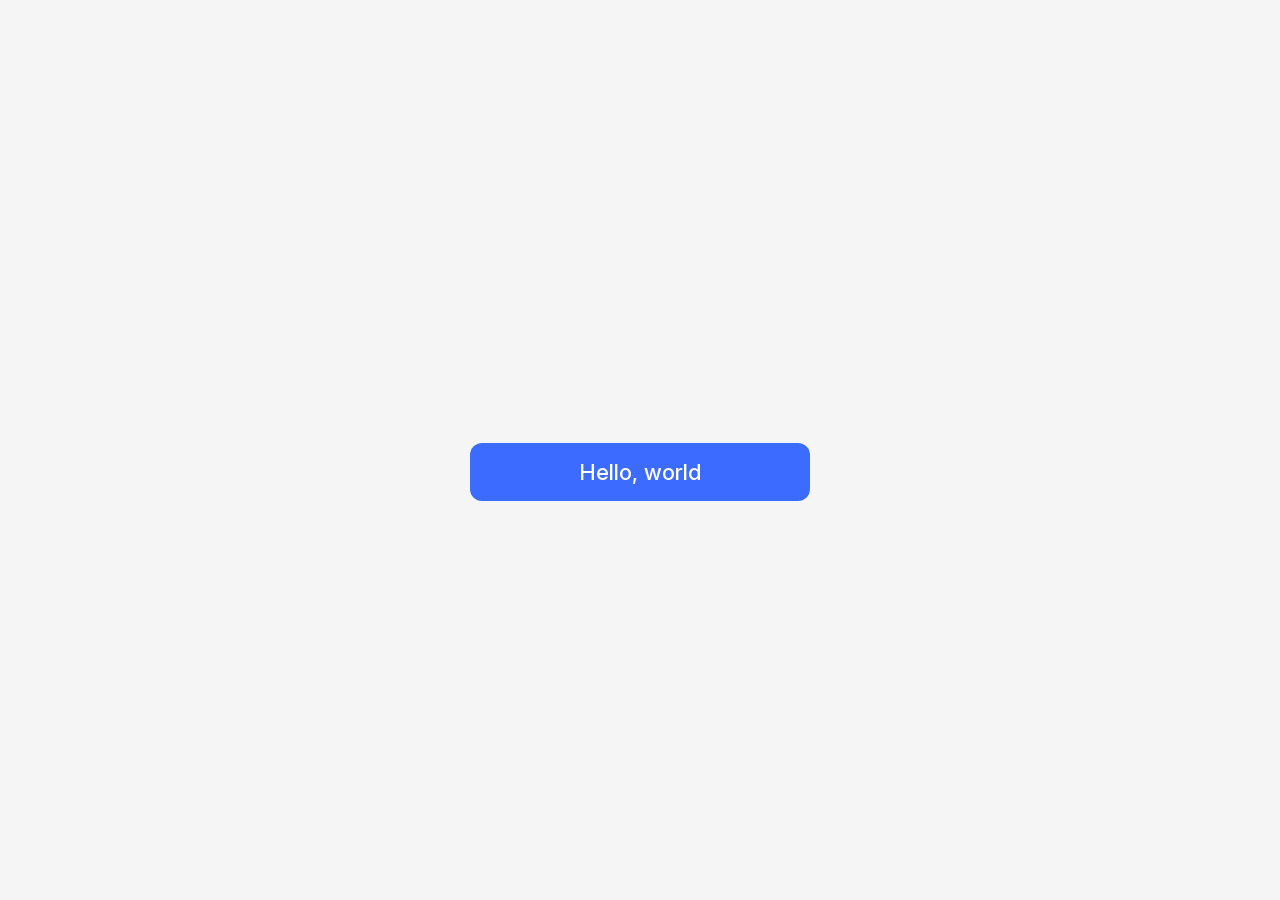
<file: index.html>
<!doctype html>
<html lang="en">
<head>
<meta charset="utf-8">
<meta name="viewport" content="width=device-width, initial-scale=1, viewport-fit=cover">
<!-- Between these markers is written by dev/configure.mjs from app.config.json. Edit there. -->
<!-- config -->
<title>Hello PWA</title>
<meta name="apple-mobile-web-app-title" content="Hello">
<meta name="theme-color" content="#f5f5f5" media="(prefers-color-scheme: light)">
<meta name="theme-color" content="#111111" media="(prefers-color-scheme: dark)">
<!-- /config -->
<!-- Home Screen: opens as an app. No apple-mobile-web-app-status-bar-style on purpose: on
     iOS 27 “black-translucent” makes iOS blur the top of the screen, and WebKit asks for the
     tag to be removed. iOS colors the status bar from #top-bar instead (see app.css). -->
<meta name="mobile-web-app-capable" content="yes">
<meta name="apple-mobile-web-app-capable" content="yes">
<link rel="manifest" href="manifest.webmanifest">
<link rel="icon" href="icons/favicon.svg" type="image/svg+xml">
<link rel="icon" href="icons/favicon-32.png" sizes="32x32" type="image/png">
<link rel="apple-touch-icon" href="icons/apple-touch-icon.png">
<link rel="preload" href="fonts/InterVariable.woff2" as="font" type="font/woff2" crossorigin>
<link rel="stylesheet" href="css/tokens.css">
<link rel="stylesheet" href="css/app.css">
<script type="module" src="js/app.js"></script>
</head>
<body>
<header id="top-bar"><!-- Put the app’s title and top controls here. --></header>
<main>
  <button id="hello" type="button">Hello, world</button>
</main>
</body>
</html>
</file>
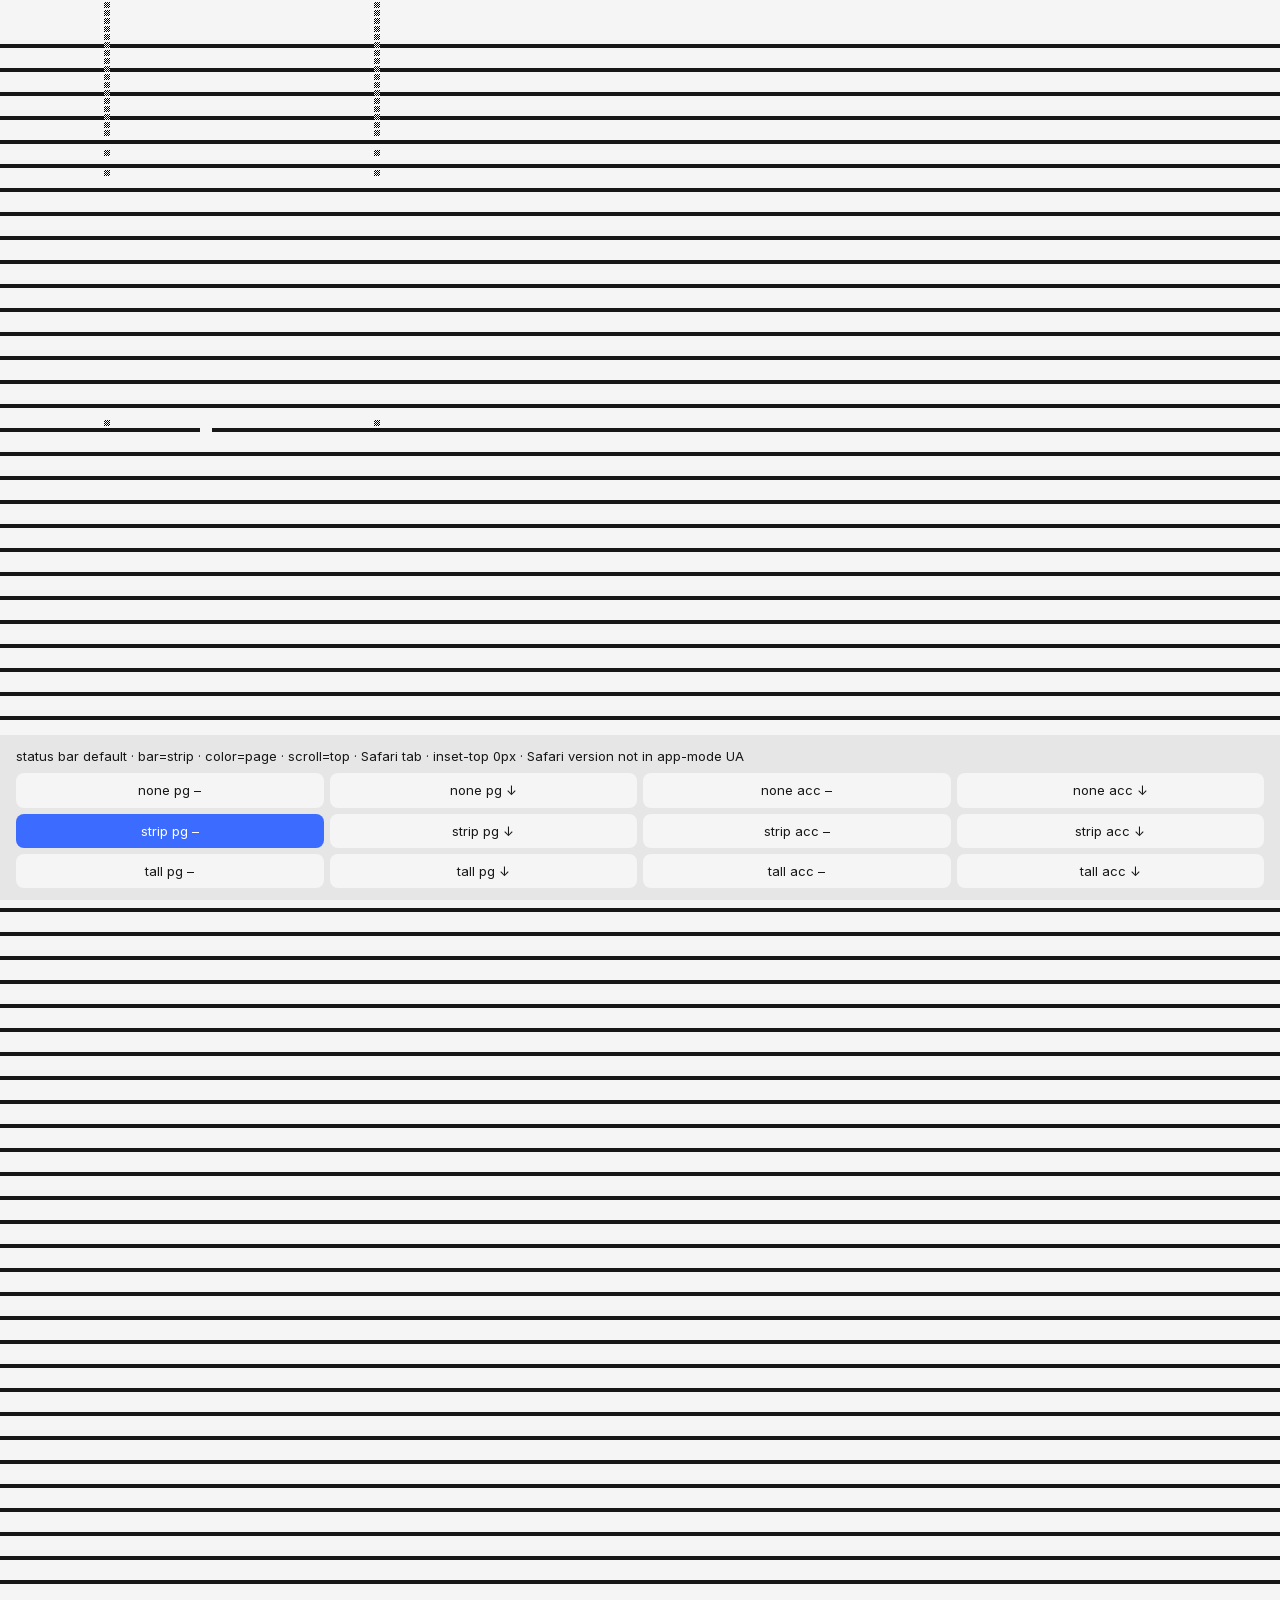
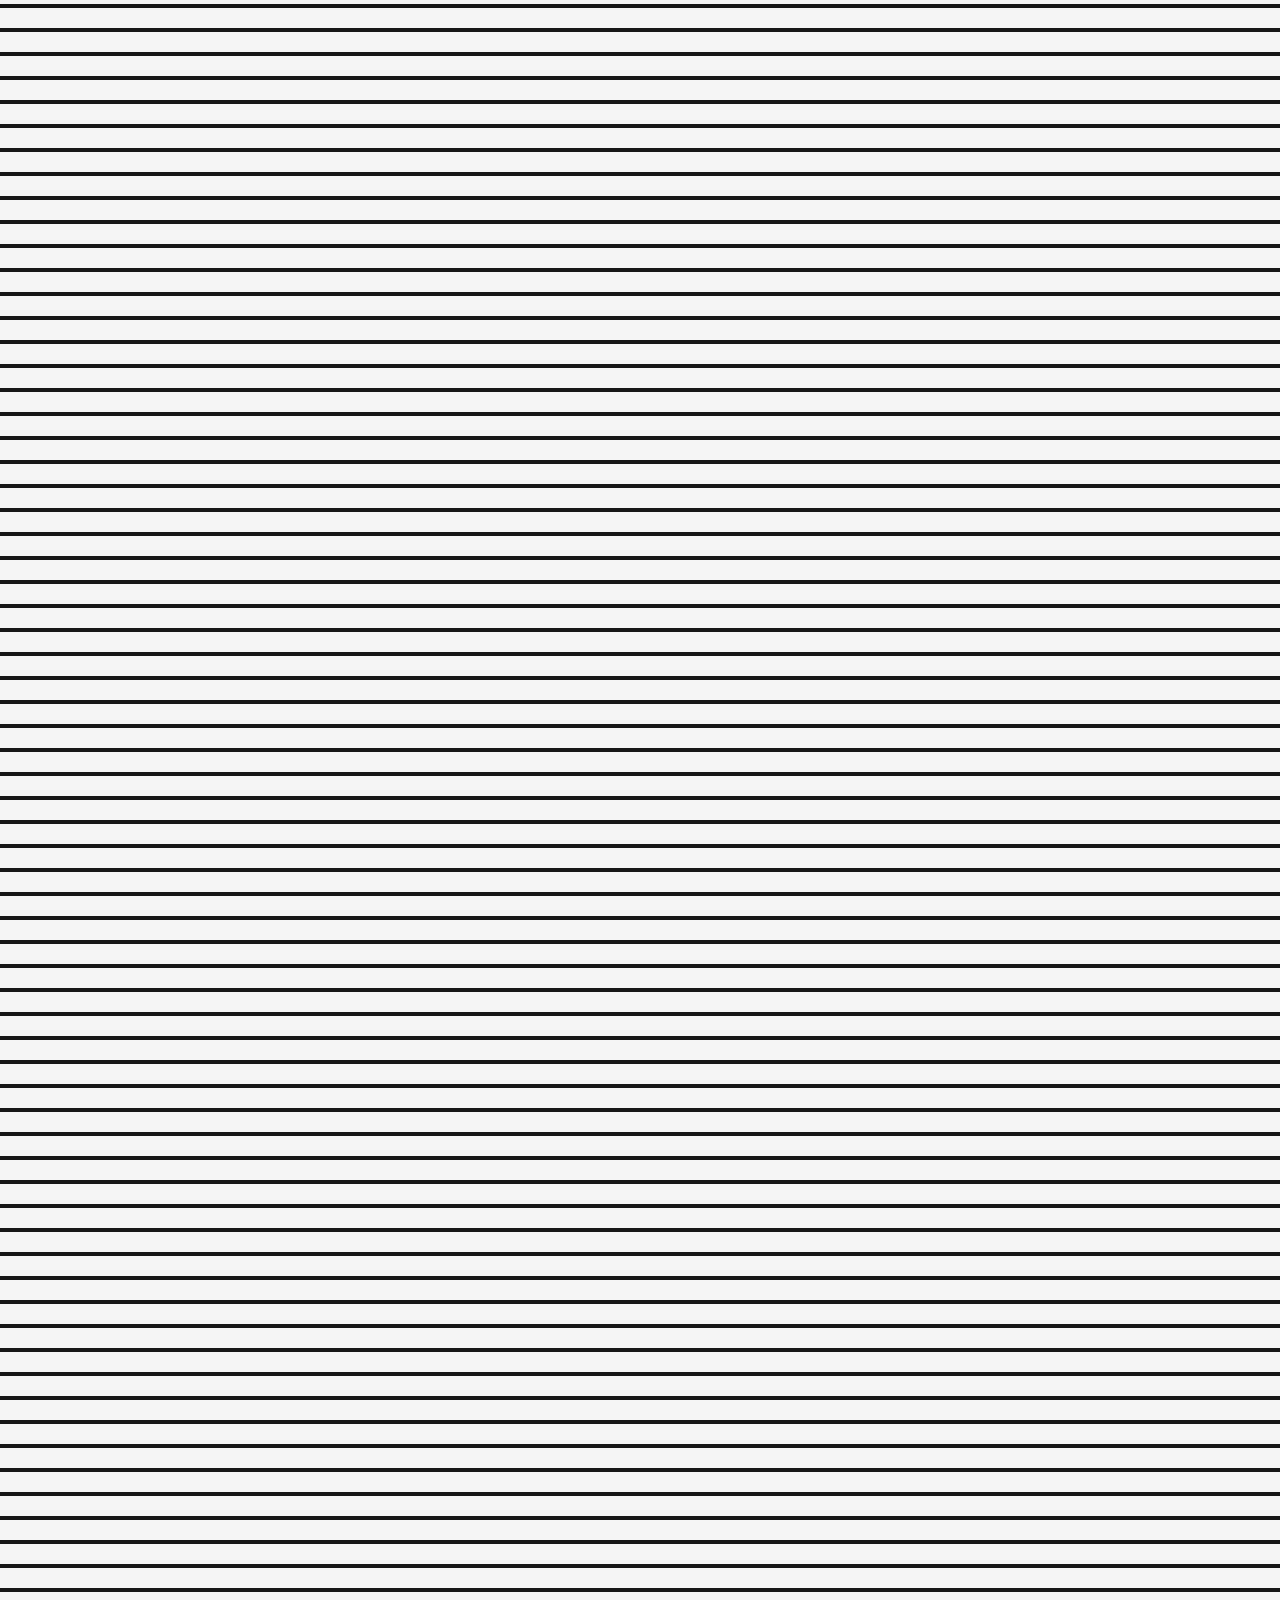
<file: dev/top-edge-default.html>
<!doctype html>
<html lang="en">
<head>
<meta charset="utf-8">
<meta name="viewport" content="width=device-width, initial-scale=1, viewport-fit=cover">
<!-- dev/top-edge.html with one change: the “default” status bar style instead of
     “black-translucent”. Install both to the Home Screen and compare the same variant. -->
<title>Top edge test (default)</title>
<meta name="apple-mobile-web-app-title" content="Top default">
<meta name="mobile-web-app-capable" content="yes">
<meta name="apple-mobile-web-app-capable" content="yes">
<meta name="apple-mobile-web-app-status-bar-style" content="default">
<link rel="manifest" href="top-edge-default.webmanifest">
<link rel="apple-touch-icon" href="../icons/apple-touch-icon.png">
<link rel="stylesheet" href="../css/tokens.css">
<link rel="stylesheet" href="../css/app.css">
<link rel="stylesheet" href="top-edge.css">
<script type="module" src="top-edge.js"></script>
</head>
<body>
<div id="top-bar"></div>
<div id="inset"></div>
<div id="panel"><p id="info"></p><div class="grid" id="variants"></div></div>
</body>
</html>
</file>
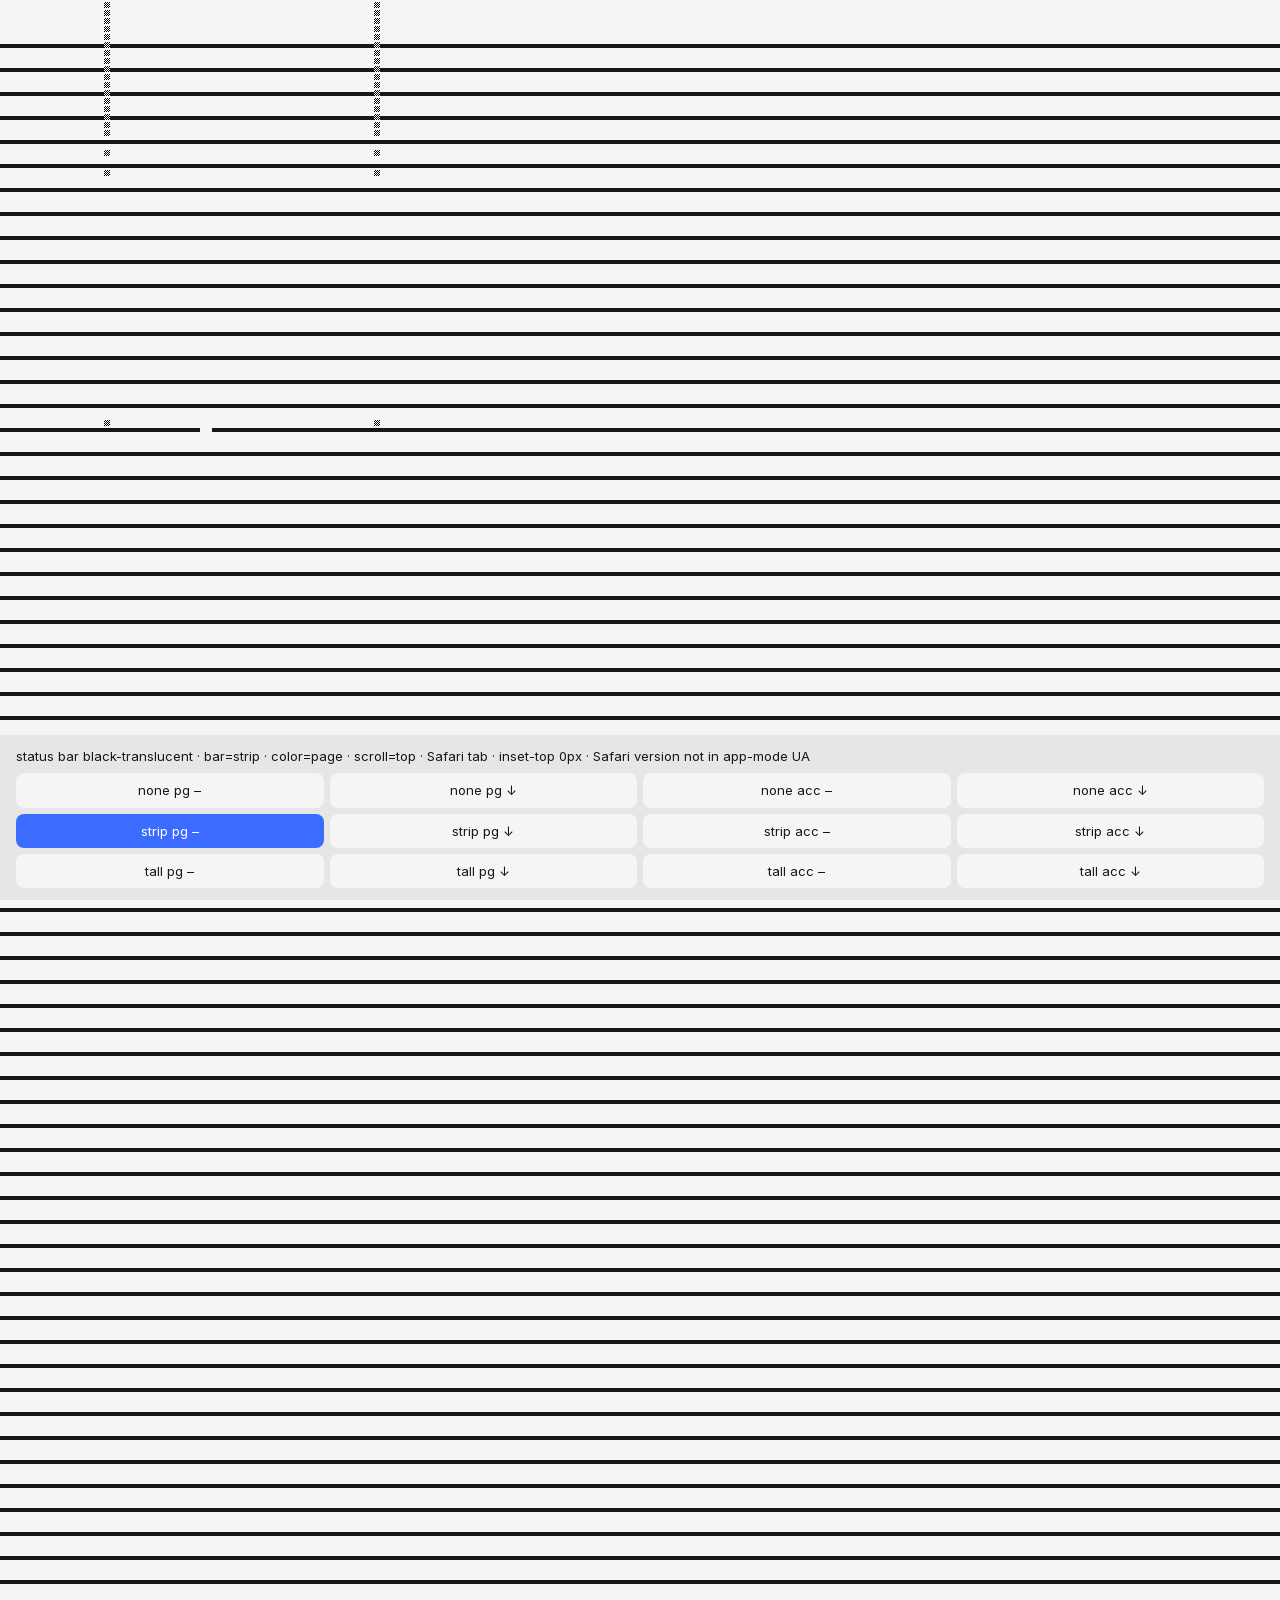
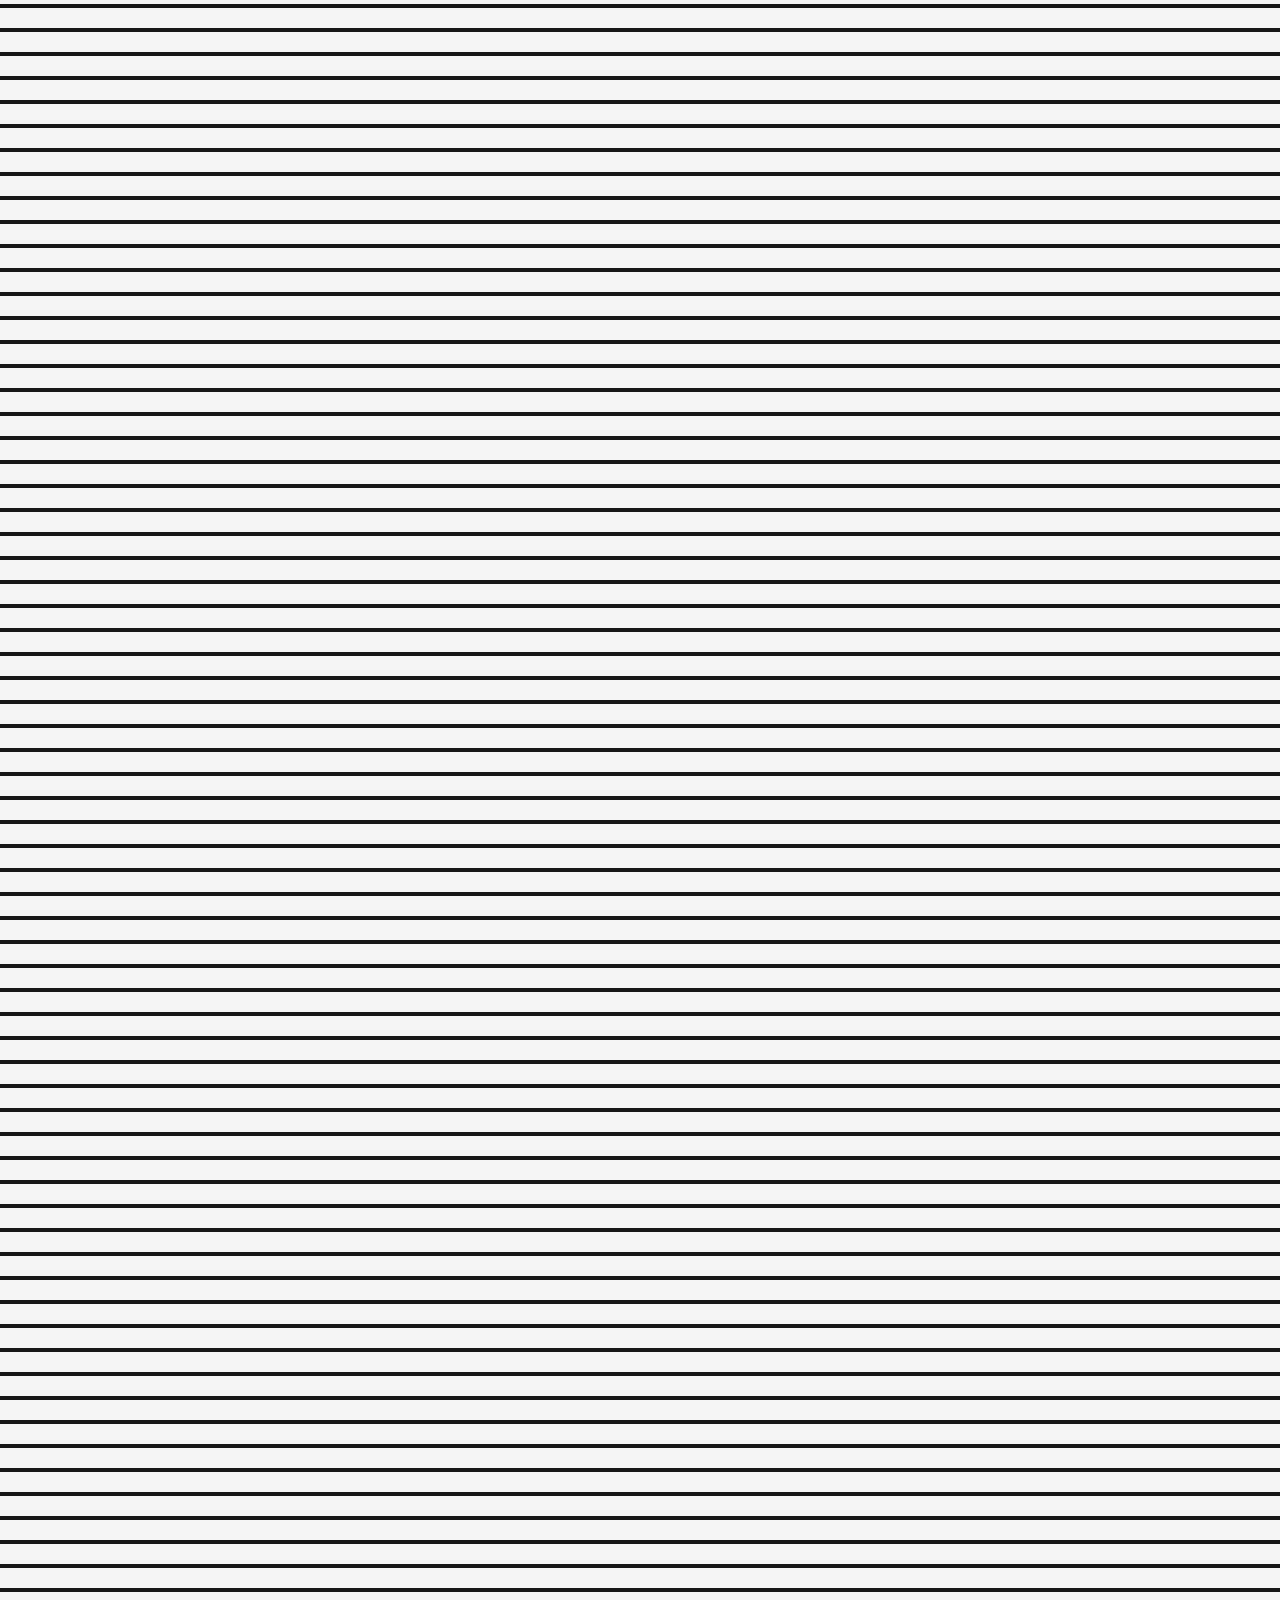
<file: dev/top-edge.html>
<!doctype html>
<html lang="en">
<head>
<meta charset="utf-8">
<meta name="viewport" content="width=device-width, initial-scale=1, viewport-fit=cover">
<!-- Test page: does iOS blur or tint things near the top of the screen?
     Draws black-and-white checker “probes” at fixed spots from the status bar down, plus
     the same probe mid-screen as a reference. dev/measure-top-edge.mjs compares them in a
     screenshot: identical pixels mean no blur and no overlay. Uses the template’s CSS, so it
     tests the real #top-bar. Add it to the Home Screen to test app mode.
     This copy keeps the old “black-translucent” status bar as the before case: on iOS 27
     it blurs even with a qualifying bar. dev/top-edge-default.html is the after case;
     iOS reads the style at launch, so each needs its own Home Screen install. -->
<title>Top edge test</title>
<meta name="apple-mobile-web-app-title" content="Top edge">
<meta name="mobile-web-app-capable" content="yes">
<meta name="apple-mobile-web-app-capable" content="yes">
<meta name="apple-mobile-web-app-status-bar-style" content="black-translucent">
<link rel="manifest" href="top-edge.webmanifest">
<link rel="apple-touch-icon" href="../icons/apple-touch-icon.png">
<link rel="stylesheet" href="../css/tokens.css">
<link rel="stylesheet" href="../css/app.css">
<link rel="stylesheet" href="top-edge.css">
<script type="module" src="top-edge.js"></script>
</head>
<body>
<div id="top-bar"></div>
<div id="inset"></div>
<div id="panel"><p id="info"></p><div class="grid" id="variants"></div></div>
</body>
</html>
</file>
<file: css/tokens.css>
/* Between these markers is written by dev/configure.mjs from app.config.json. Edit there. */
/* config */
:root {
  --config-accent: #3b6cff;
  --config-page-light: #f5f5f5;
  --config-page-dark: #111111;
}
/* /config */

/* Design tokens. Light is the default; dark overrides only what changes. */
:root {
  color-scheme: light dark;

  --page-color: var(--config-page-light);
  --surface-color: color-mix(in srgb, var(--page-color), black 6%); /* cards, sheets */
  --text-color: #171717;
  --text-muted: #525252;
  --accent-color: var(--config-accent);
  --accent-text-color: white;

  --radius: 12px;
  --top-bar-height: 44px; /* must stay over 10px, see #top-bar in app.css */
  --content-width: min(340px, calc(100vw - 32px));
  --font: "Inter", system-ui, sans-serif;
}

@media (prefers-color-scheme: dark) {
  :root {
    --page-color: var(--config-page-dark);
    --surface-color: color-mix(in srgb, var(--page-color), white 10%);
    --text-color: #eeeeee;
    --text-muted: #a3a3a3;
  }
}
</file>
<file: css/app.css>
@font-face {
  font-family: "Inter";
  src: url("../fonts/InterVariable.woff2") format("woff2");
  font-weight: 100 900;
  font-style: normal;
  font-display: swap;
}

html { -webkit-text-size-adjust: 100%; }
html, body { margin: 0; background: var(--page-color); color: var(--text-color);
  font-family: var(--font); -webkit-font-smoothing: antialiased; }
/* No rubber-band bounce revealing blank space past the page edges. */
body { overscroll-behavior: none; }

/* Fills the visible screen below the top bar. 100dvh follows Safari’s collapsing toolbars
   (100vh overshoots them). The safe-area padding keeps content clear of the notch,
   Dynamic Island and home indicator wherever the page draws under them
   (viewport-fit=cover; in landscape, for example). */
main { box-sizing: border-box; min-height: 100dvh; display: grid; place-items: center;
  padding: calc(env(safe-area-inset-top) + var(--top-bar-height)) max(16px, env(safe-area-inset-right))
           env(safe-area-inset-bottom) max(16px, env(safe-area-inset-left)); }

/* The app’s top bar. Keep it fixed, full width, opaque and over 10px tall: iOS then
   paints the status bar in its color, and on iOS 27 that’s also what stops iOS blurring
   the top of a Home Screen app. Any color works, the page color included. (WebKit’s
   LocalFrameView::fixedContainerEdges: fixed or sticky, ≥90% of the width, >10px, not
   transparent.) Controls go inside it. */
#top-bar { position: fixed; z-index: 1; top: 0; left: 0; right: 0; box-sizing: border-box;
  height: calc(env(safe-area-inset-top) + var(--top-bar-height));
  padding: env(safe-area-inset-top) max(16px, env(safe-area-inset-right)) 0 max(16px, env(safe-area-inset-left));
  display: flex; align-items: center; background: var(--page-color); }

#hello { width: var(--content-width); box-sizing: border-box; padding: 16px 20px; border: 0;
  border-radius: var(--radius); background: var(--accent-color); color: var(--accent-text-color);
  font: inherit; font-size: 22px; font-weight: 500; cursor: pointer;
  transition: transform 80ms ease-out; }
#hello:active { transform: scale(0.97); }
#hello:focus-visible { outline: 2px solid var(--accent-color); outline-offset: 3px; }

/* Tappable controls: no double-tap zoom delay, no long-press callout or text selection. */
button { touch-action: manipulation; -webkit-touch-callout: none;
  -webkit-user-select: none; user-select: none; -webkit-tap-highlight-color: transparent; }

/* Text fields under 16px make iOS zoom in on focus. */
input, select, textarea { font-size: max(16px, 1em); }
</file>
<file: dev/top-edge.css>
/* Shared by dev/top-edge.html and dev/top-edge-default.html. */

/* Hard-edged stripes to scroll under the top band, so blur there is easy to see. */
body { min-height: 400vh;
  background: repeating-linear-gradient(var(--page-color) 0 20px, var(--text-color) 20px 24px); }

/* Variants, set from the URL by top-edge.js. */
:root { --bar-color: var(--page-color); }
:root[data-color="accent"] { --bar-color: var(--accent-color); }
#top-bar { background: var(--bar-color); }
:root[data-bar="tall"] #top-bar { height: calc(env(safe-area-inset-top) + 56px); }
:root[data-bar="none"] #top-bar { display: none; }

.probe { position: fixed; z-index: 2; background: repeating-conic-gradient(#000 0 25%, #fff 0 50%) 0 0 / 2px 2px; }
.swatch { position: fixed; z-index: 2; background: var(--bar-color); }
#inset { position: fixed; top: 0; height: env(safe-area-inset-top); visibility: hidden; }

#panel { position: fixed; z-index: 3; left: 0; right: 0; bottom: 0;
  padding: 12px 16px calc(12px + env(safe-area-inset-bottom));
  background: var(--surface-color); font-size: 13px; line-height: 1.4; }
#panel p { margin: 0 0 8px; }
#panel .grid { display: grid; grid-template-columns: repeat(4, 1fr); gap: 6px; }
#panel a { display: block; padding: 8px 4px; border-radius: 8px; text-align: center;
  background: var(--page-color); color: var(--text-color); text-decoration: none; }
#panel a[aria-current] { background: var(--accent-color); color: var(--accent-text-color); }
</file>
